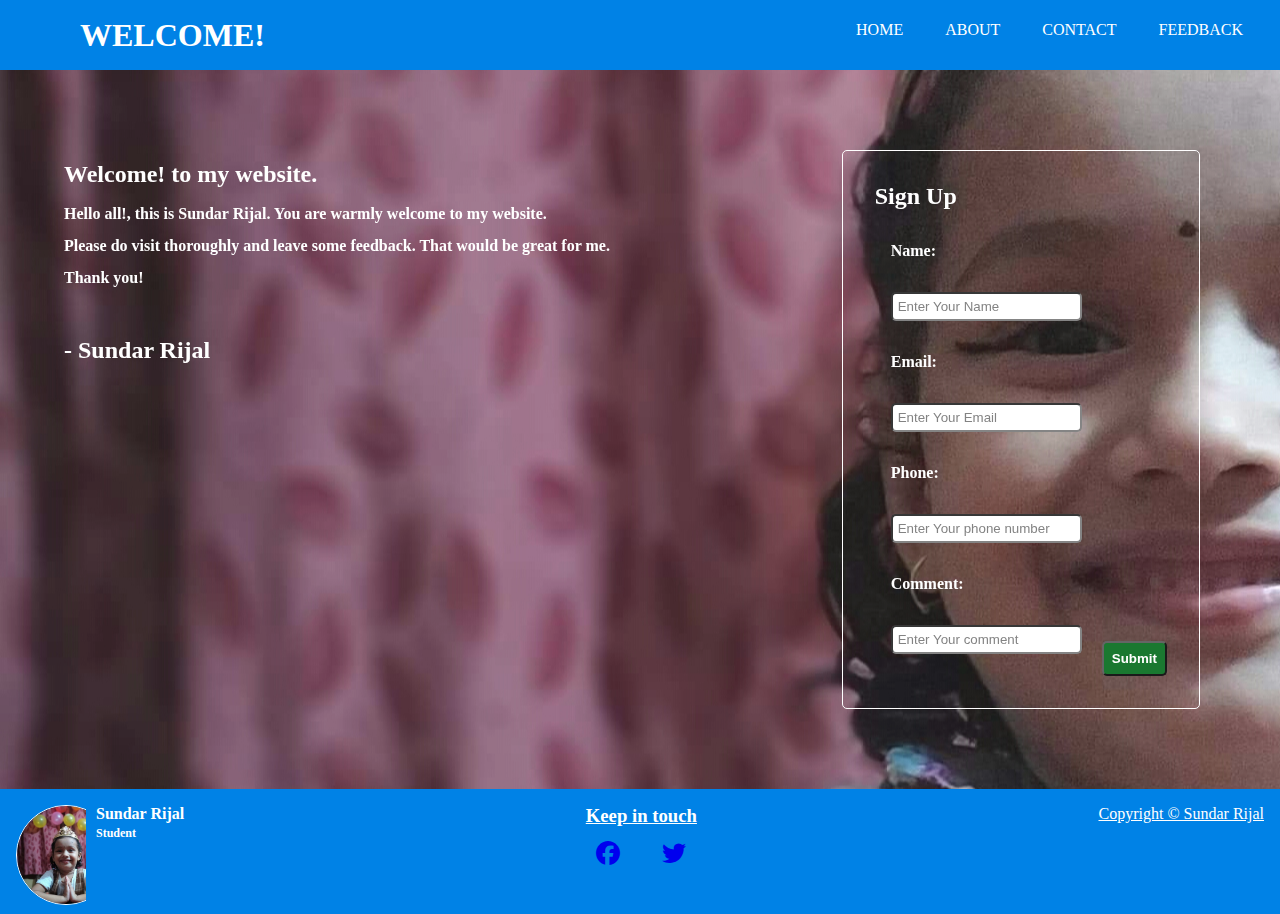
<file: index.html>
<!DOCTYPE html>
<html lang="en">

<head>
    <meta charset="UTF-8">
    <meta http-equiv="X-UA-Compatible" content="IE=edge">
    <meta name="viewport" content="width=device-width, initial-scale=1.0">
    <title>Hello World</title>
    <link rel="stylesheet" href="https://cdnjs.cloudflare.com/ajax/libs/font-awesome/6.1.1/css/all.min.css">
    <link rel="stylesheet" href="style.css">
</head>

<body>
    <nav class="header">
        <input type="checkbox" id="checkBox">
        <label for="checkBox" class="navBtn">
            <i class="fa fa-bars"></i>
        </label>
        <h1>Welcome!</h1>
        <ul>
            <li><a href="#" class="link">Home</a></li>
            <li> <a href="./about.html" class="link">About</a></li>
            <li> <a href="./contact.html" class="link">Contact</a></li>
            <li> <a href="#" class="link">Feedback</a></li>
        </ul>
    </nav>
    <div class="container">
        <div class="main">
            <h2><strong> Welcome!</strong> to my website.</h2>
            <article>
                <p>Hello all!, this is Sundar Rijal.
                    You are warmly welcome to my website. <br> Please do visit thoroughly
                    and
                    leave some feedback. That would be great for me. <br> Thank you! <br><br>
                <h2> - Sundar Rijal</h2>
                </p>
            </article>
        </div>
        <div class="signUp">
            <h2 style="margin-bottom: 1rem;">Sign Up</h2>
            <form class="">
                <div class="form-element">
                    <label for="name">Name:</label>
                    <input type="text" id="Email" placeholder="Enter Your Name">
                </div>
                <div class="form-element">
                    <label for="email">Email:</label>
                    <input type="text" id="email" placeholder="Enter Your Email">
                </div>
                <div class="form-element">
                    <label for="phone">Phone:</label>
                    <input type="text" id="phone" placeholder="Enter Your phone number">
                </div>
                <div class="form-element">
                    <label for="comment">Comment:</label>
                    <input type="text" id="comment" placeholder="Enter Your comment">
                </div>
            </form>
            <div>
                <button class="btnSubmit">Submit</button>
            </div>
        </div>
    </div>
    <nav class="footer">
        <div class="footer-Img">
            <img class="footerImg" src="./images/20200912_230837.jpg" alt="footerImage">
            <h4 class="studentDetails">Sundar Rijal <br> <span class="studentDiv">Student</span> </h4>
        </div>
        <div>
            <h3 class="socialLink">Keep in touch</h3>
            <ul>
                <li><a href="https://www.facebook.com/rijal.sundar2001" class="social-link"><i
                            class="fa-brands fa-facebook" style="font-size:1.5rem"></i></a>
                </li>
                <li> <a href="#" class="social-link"><i class="fa-brands fa-twitter" style="font-size:1.5rem"></i></a>
                </li>
            </ul>
        </div>
        <div class="copyright">Copyright &copy; Sundar Rijal</div>
    </nav>
</body>

</html>
</file>
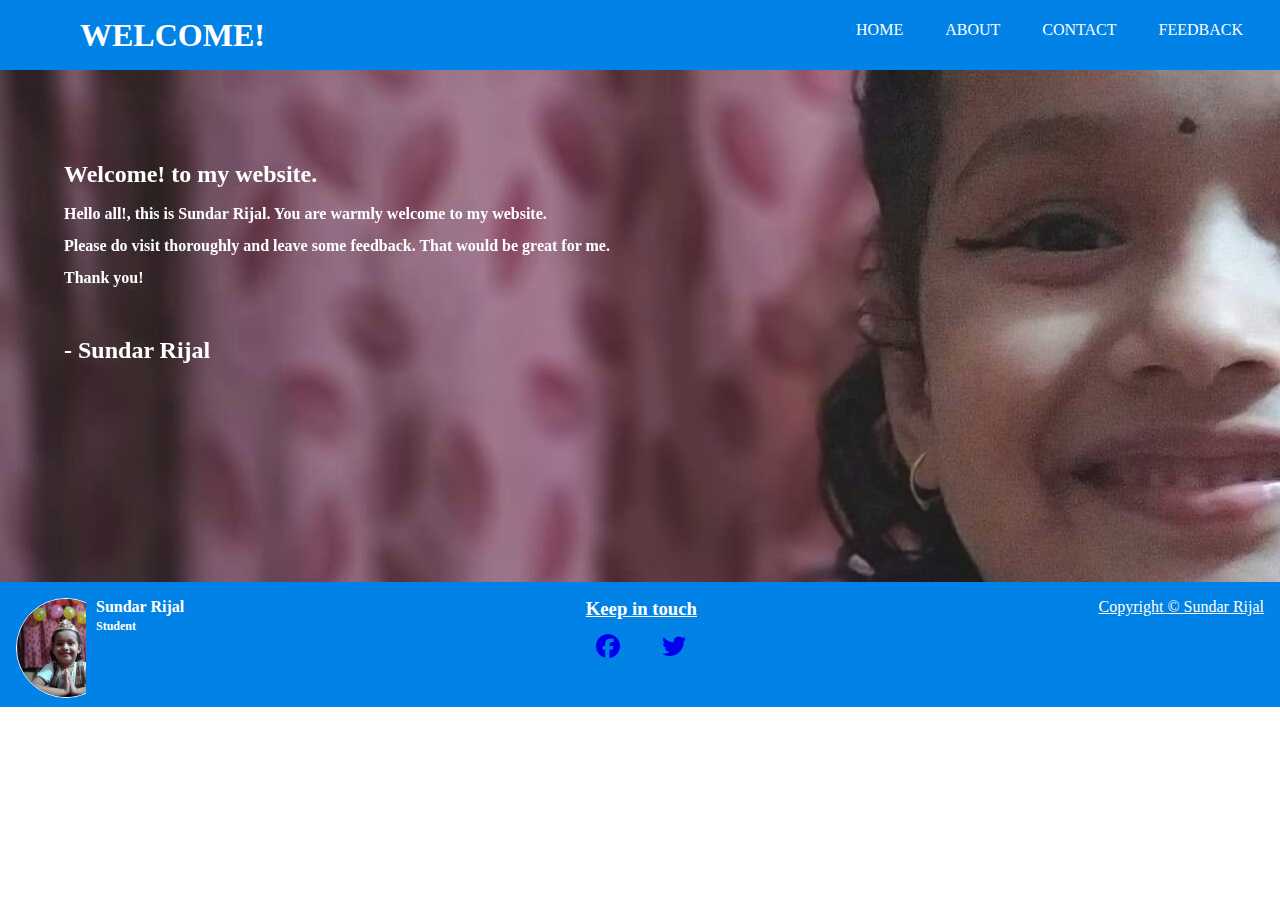
<file: about.html>
<!DOCTYPE html>
<html lang="en">

<head>
    <meta charset="UTF-8">
    <meta http-equiv="X-UA-Compatible" content="IE=edge">
    <meta name="viewport" content="width=device-width, initial-scale=1.0">
    <title>Hello World</title>
    <link rel="stylesheet" href="https://cdnjs.cloudflare.com/ajax/libs/font-awesome/6.1.1/css/all.min.css">
    <link rel="stylesheet" href="style.css">
</head>

<body>
    <nav class="header">
        <input type="checkbox" id="checkBox">
        <label for="checkBox" class="navBtn">
            <i class="fa fa-bars"></i>
        </label>
        <h1>Welcome!</h1>
        <ul>
            <li><a href="./index.html" class="link">Home</a></li>
            <li> <a href="#" class="link">About</a></li>
            <li> <a href="./contact.html" class="link">Contact</a></li>
            <li> <a href="#" class="link">Feedback</a></li>
        </ul>
    </nav>
    <div class="container" style="height: 32rem !important;">
        <div class="main" style="float: right;">
            <h2><strong> Welcome!</strong> to my website.</h2>
            <article>
                <p>Hello all!, this is Sundar Rijal.
                    You are warmly welcome to my website. <br> Please do visit thoroughly
                    and
                    leave some feedback. That would be great for me. <br> Thank you! <br><br>
                <h2> - Sundar Rijal</h2>
                </p>
            </article>
        </div>
    </div>
    <nav class="footer">
        <div class="footer-Img">
            <img class="footerImg" src="./images/20200912_230837.jpg" alt="footerImage">
            <h4 class="studentDetails">Sundar Rijal <br> <span class="studentDiv">Student</span> </h4>
        </div>
        <div>
            <h3 class="socialLink">Keep in touch</h3>
            <ul>
                <li><a href="https://www.facebook.com/rijal.sundar2001" class="social-link"><i
                            class="fa-brands fa-facebook" style="font-size:1.5rem"></i></a>
                </li>
                <li> <a href="#" class="social-link"><i class="fa-brands fa-twitter" style="font-size:1.5rem"></i></a>
                </li>
            </ul>
        </div>
        <div class="copyright">Copyright &copy; Sundar Rijal</div>
    </nav>
</body>

</html>
</file>
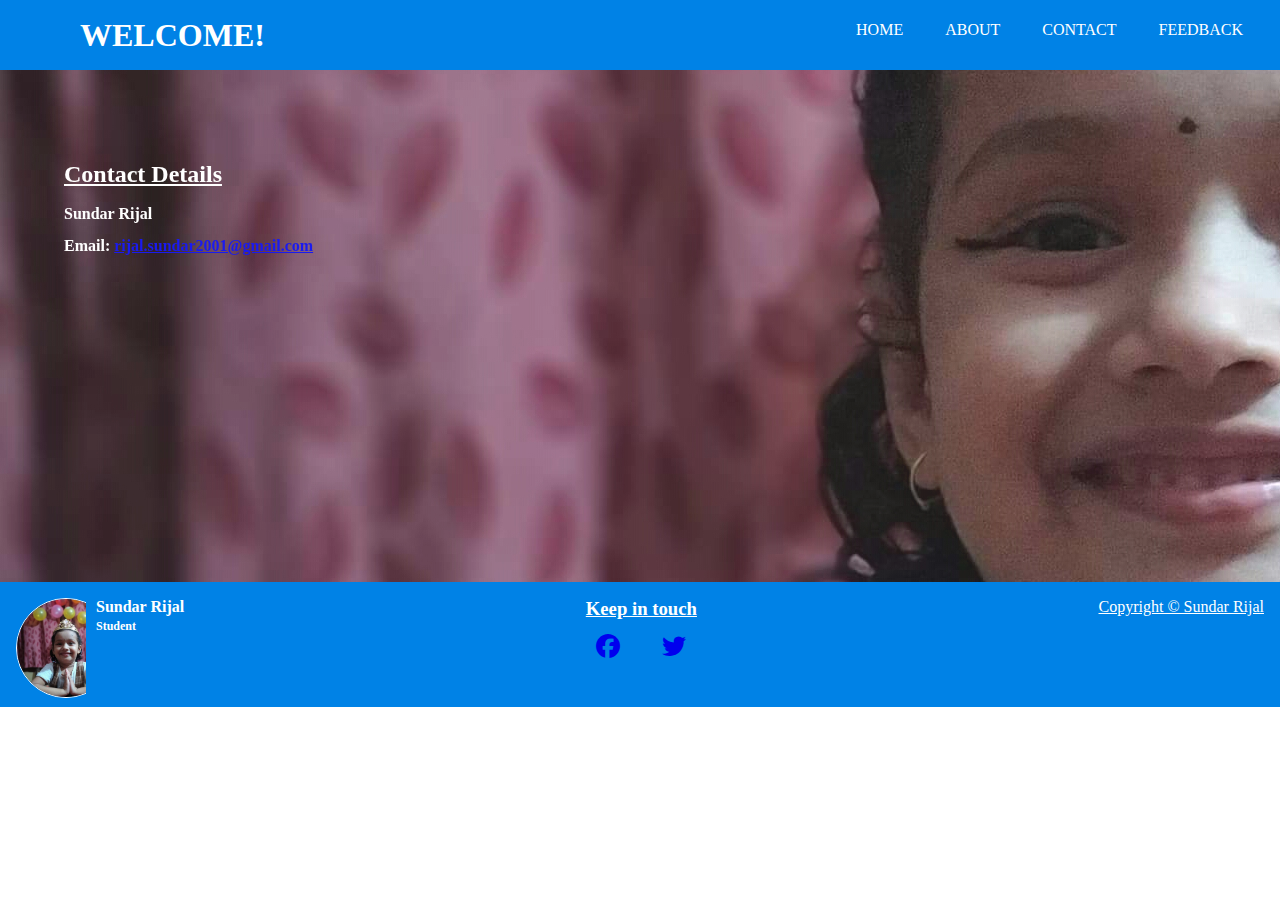
<file: contact.html>
<!DOCTYPE html>
<html lang="en">

<head>
    <meta charset="UTF-8">
    <meta http-equiv="X-UA-Compatible" content="IE=edge">
    <meta name="viewport" content="width=device-width, initial-scale=1.0">
    <title>Hello World</title>
    <link rel="stylesheet" href="https://cdnjs.cloudflare.com/ajax/libs/font-awesome/6.1.1/css/all.min.css">
    <link rel="stylesheet" href="style.css">
</head>

<body>
    <nav class="header">
        <input type="checkbox" id="checkBox">
        <label for="checkBox" class="navBtn">
            <i class="fa fa-bars"></i>
        </label>
        <h1>Welcome!</h1>
        <ul>
            <li><a href="./index.html" class="link">Home</a></li>
            <li> <a href="./about.html" class="link">About</a></li>
            <li> <a href="#" class="link">Contact</a></li>
            <li> <a href="#" class="link">Feedback</a></li>
        </ul>
    </nav>
    <div class="container" style="height: 32rem !important;">
        <div class="main" style="float: right;">
            <h2 style="text-decoration: underline;"> Contact Details</h2>
            <p>Sundar Rijal
                <br>Email: <a href="#"> rijal.sundar2001@gmail.com</a>
                <br>
            </p>
        </div>
    </div>
    <nav class="footer">
        <div class="footer-Img">
            <img class="footerImg" src="./images/20200912_230837.jpg" alt="footerImage">
            <h4 class="studentDetails">Sundar Rijal <br> <span class="studentDiv">Student</span> </h4>
        </div>
        <div>
            <h3 class="socialLink">Keep in touch</h3>
            <ul>
                <li><a href="https://www.facebook.com/rijal.sundar2001" class="social-link"><i
                            class="fa-brands fa-facebook" style="font-size:1.5rem"></i></a>
                </li>
                <li> <a href="#" class="social-link"><i class="fa-brands fa-twitter" style="font-size:1.5rem"></i></a>
                </li>
            </ul>
        </div>
        <div class="copyright">Copyright &copy; Sundar Rijal</div>
    </nav>
</body>

</html>
</file>
<file: style.css>
* {
  margin: 0;
  padding: 0;
  box-sizing: border-box;
}

body {
  font-family: "Times New Roman", Courier, monospace;
  font-size: 1rem;
}

.header {
  display: flex;
  justify-content: space-between;
  background-color: #0082e6;
  /* background-attachment: url("./images/lettuce.jpg"); */
  height: auto;
  width: 100%;
  position: sticky;
  top: 0;
  z-index: 1;
}
.footer {
  display: flex;
  justify-content: space-between;
  background-color: #0082e6;
  height: 125px;
  width: 100%;
  padding: 1rem;
}
.footerImg {
  display: inline;
  height: 100px;
  width: 100px;
  object-fit: cover;
  position: absolute;
  clip: rect(0px, 70px, 200px, 0px);
  border: 0.5px solid white;
  border-radius: 50%;
  -webkit-border-radius: 50%;
  -moz-border-radius: 50%;
  -ms-border-radius: 50%;
  -o-border-radius: 50%;
}

nav ul {
  display: flex;
  margin-right: 2rem;
  /* float: right; */
}
nav ul li {
  display: inline;
  line-height: 60px;
  margin: 0 5px;
  padding-left: 2rem;
  list-style: none;
  text-transform: uppercase;
}
.header nav ul li a {
  color: #fff;
  font-size: 18px;
  text-transform: uppercase;
}
.footer nav ul li a {
  font-size: 12px;
  float: right;
}
h1 {
  color: #fff;
  font-size: 2rem;
  font-weight: bold;
  line-height: 70px;
  padding: 0 80px;
  text-transform: uppercase;
}

.link {
  text-decoration: none;
  color: #fff;
  font-size: 1rem;
}
.link:active,
.link:hover {
  background-color: #1b9bff;
  transition: 0.5s;
  -webkit-transition: 0.5s;
  -moz-transition: 0.5s;
  -ms-transition: 0.5s;
  -o-transition: 0.5s;
}
.navBtn {
  display: none;
  font-size: 32px;
  color: #fff;
  line-height: 85px;
  float: right;
  margin-right: 35px;
  cursor: pointer;
}
#checkBox {
  display: none;
}
.container {
  display: flex;
  background-image: url("./images/20200912_230837.jpg");
  background-repeat: none;
  background-position: left;
  background-attachment: inherit;
  filter: opacity(90%);
  width: 100%;
  height: auto;
  -webkit-filter: opacity(90%);
}

.socialLink {
  text-align: center;
  text-decoration: underline;
  color: white;
}
.social-link:hover,
.social-link:active {
  color: #183153;
  transition: 0.5s;
  -webkit-transition: 0.5s;
  -moz-transition: 0.5s;
  -ms-transition: 0.5s;
  -o-transition: 0.5s;
}
.studentDetails {
  font-family: bold;
  color: white;
  margin-left: 5rem;
}
.studentDiv {
  font-size: 12px;
  color: white;
}
.copyright {
  color: white;
  text-decoration: underline;
}
.main {
  /* background: #0082e6; */
  line-height: 2;
  margin: 2rem 2rem 1rem 1rem;
  border-radius: 5px;
  width: 60%;
  height: auto;
  padding: 3rem;
  text-align: justify;
  text-indent: inherit;
  letter-spacing: normal;
  color: #fff;
  font-size: 16px;
  font-family: "Times New Roman", Times, serif;
  font-variant: normal;
  font-weight: bold;
  -webkit-border-radius: 5px;
  -moz-border-radius: 5px;
  -ms-border-radius: 5px;
  -o-border-radius: 5px;
}
.signUp {
  border-left: 1px solid;
  border-left-color: white;
  border-left-style: solid;
  border-left-width: 1px;
  border-right: 1px solid;
  border-right-color: #fff;
  border-right-style: solid;
  border-right-width: 1px;
  border-top: 1px solid;
  border-top-color: #fff;
  border-top-style: solid;
  border-top-width: 1px;
  border-bottom: 1px solid;
  border-bottom-color: #fff;
  border-bottom-style: solid;
  border-bottom-width: 1px;

  margin: 5rem;
  color: #fff;
  font-weight: bold;
  border-radius: 5px;
  width: 30%;
  padding: 2rem;
  -webkit-border-radius: 5px;
  -moz-border-radius: 5px;
  -ms-border-radius: 5px;
  -o-border-radius: 5px;
}

form label {
  margin: 1rem;
  margin-right: 2rem;
  float: left;
}
form input {
  margin: 1rem;
  border-radius: 5px;
  padding: 5px;
  outline: none;
  float: left;
}
form textarea {
  margin: 1rem;
  border-radius: 5px;
  padding: 5px;
  outline: none;
}
.btnSubmit {
  background: #006919;
  color: #fff;
  font-weight: bold;
  padding: 0.5rem;
  outline: none;
  margin-top: 2rem;
  float: right;
  border-radius: 5px;
  -webkit-border-radius: 5px;
  -moz-border-radius: 5px;
  -ms-border-radius: 5px;
  -o-border-radius: 5px;
}
.btnSubmit:hover,
.btnSubmit:active {
  background-color: blue;
}

@media (max-width: 952px) {
  h1 {
    font: size 30px;
    padding-left: 50px;
  }
  nav ul li a {
    font-size: 14px;
  }
  .navBtn {
    display: block;
    margin-left: 2rem;
    float: right;
  }
  .header nav ul {
    display: none;
  }
}
</file>
